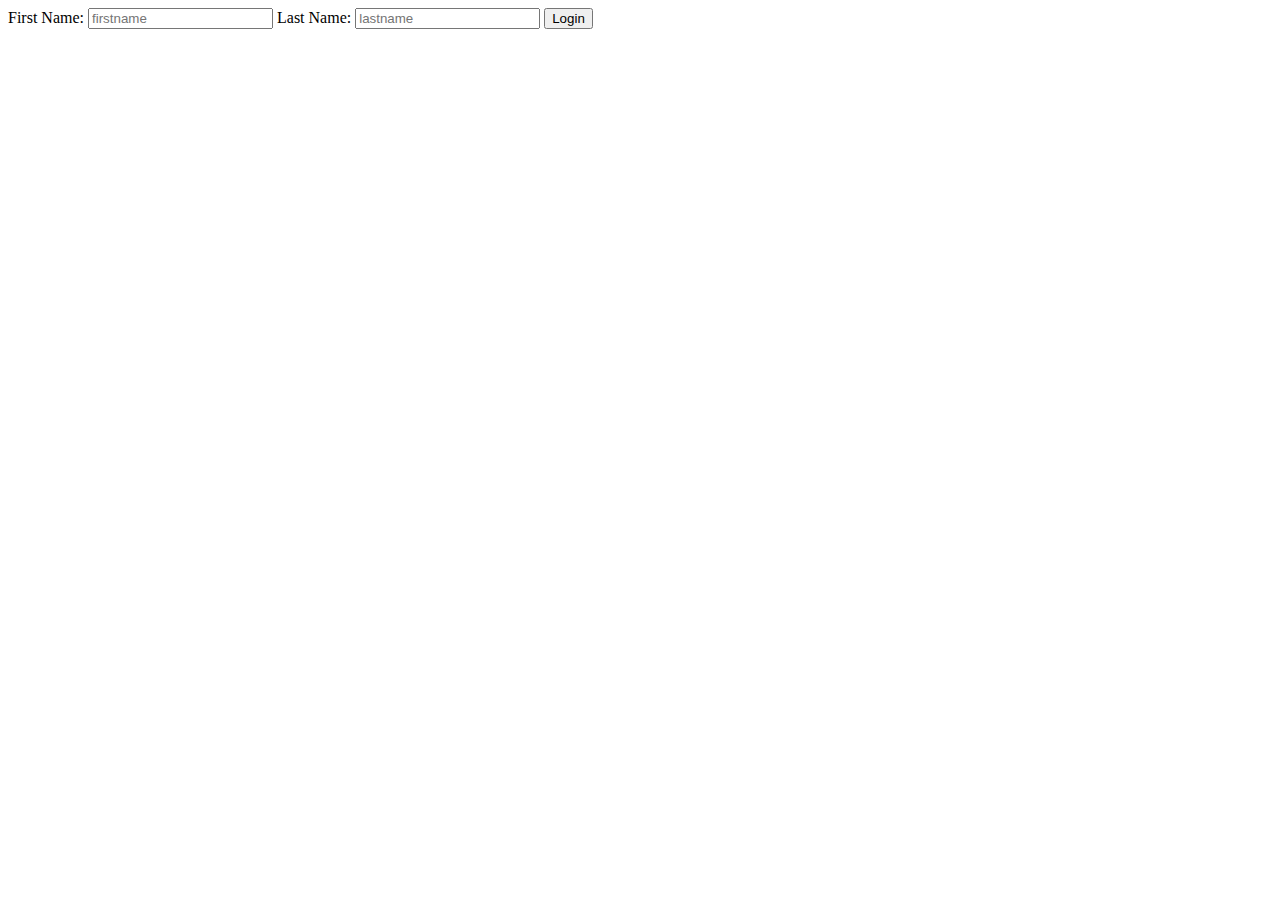
<file: templates/form.html>
<!DOCTYPE html>
<html lang="en">
<head>
    <meta charset="UTF-8">
    <title>Form</title>
</head>
<body>

    <label for="firstname">First Name:</label>
    <input type="text" id="firstname" name="fname" placeholder="firstname">
    <label for="lastname">Last Name:</label>
    <input type="text" id="lastname" name="lname" placeholder="lastname">
    <button type="submit">Login</button>
    </form>
</body>
</html>
</file>
